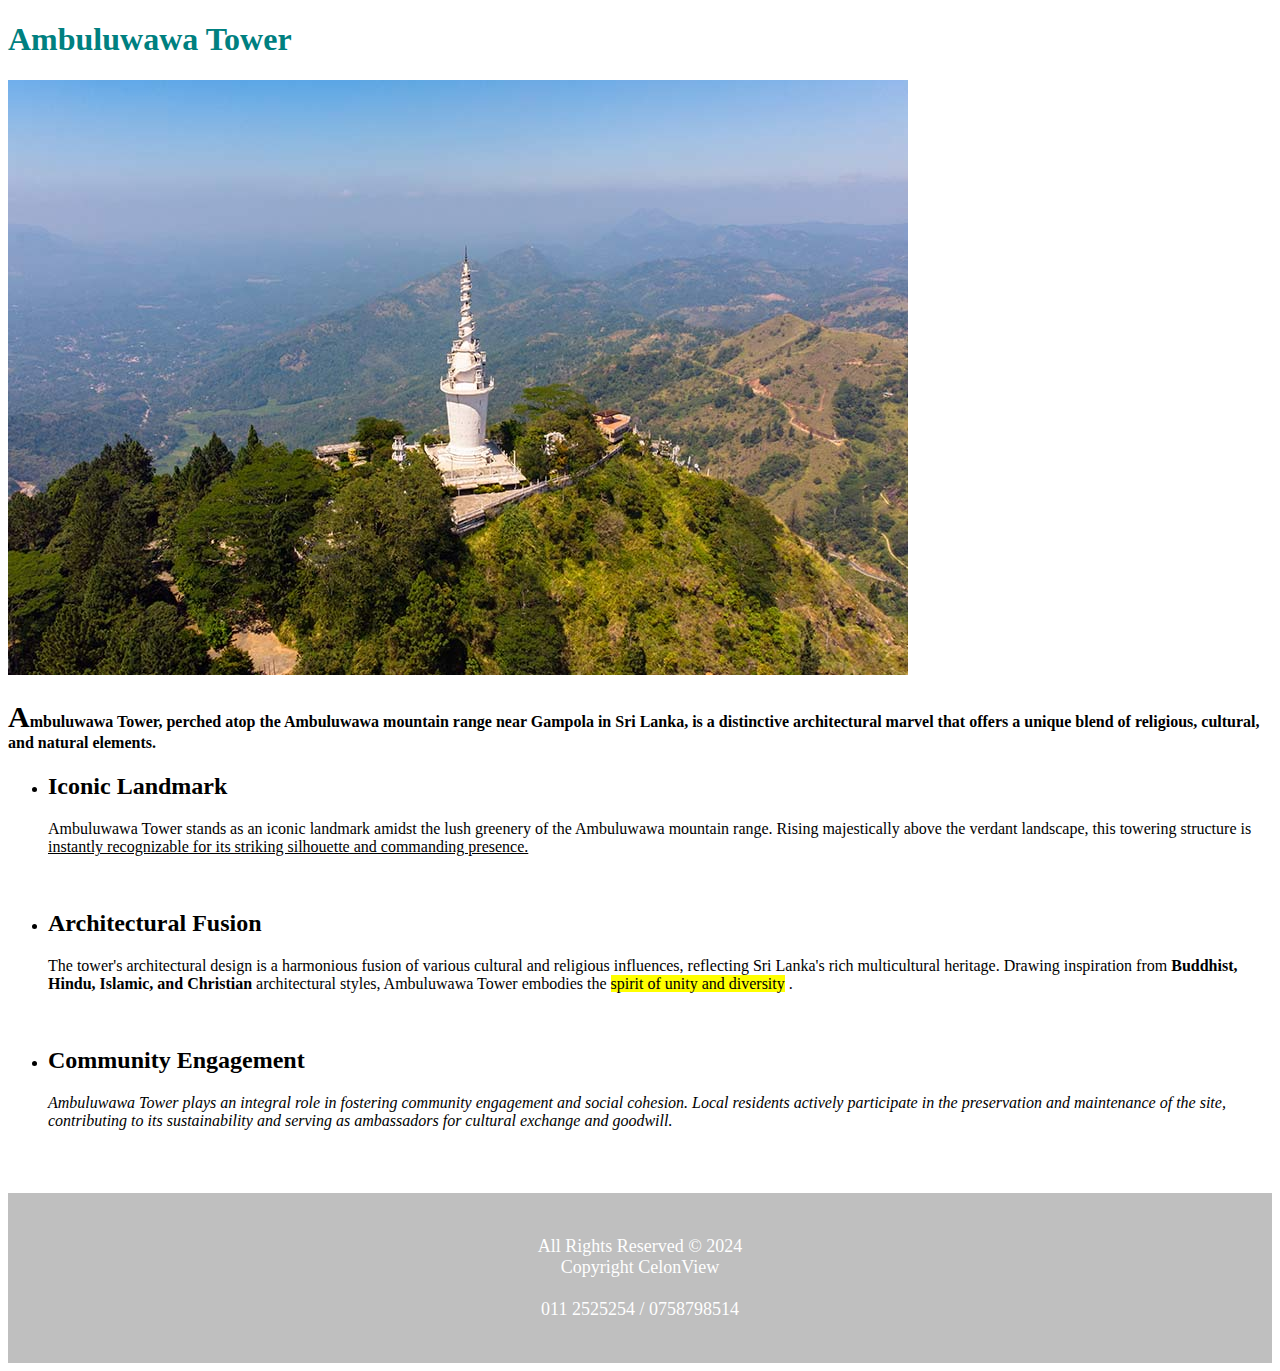
<file: ambuluwawa.html>
<!DOCTYPE html>
<html lang="en">
<head>
    <meta charset="UTF-8">
    <meta name="viewport" content="width=device-width, initial-scale=1.0">
    <title>Ambuluwawa Tower</title>
    <link rel="stylesheet" href="/css/Ambuluwawa.css">
    <link rel="icon" href="/assest/icons/tower.png">
</head>
    <div id="Ambuluwawa Tower">
       <div class="Heading">
            <h1>Ambuluwawa Tower</h1>
            <img src="/assest/images/AmbuluwawaCover.jpg" >
            <h4>mbuluwawa Tower, perched atop the Ambuluwawa mountain range near Gampola in Sri Lanka, is a distinctive architectural marvel that offers a unique blend of religious, cultural, and natural elements.</h4>
            <ul>
                <li><h2><b>Iconic Landmark</b></h2></li>
                <p>Ambuluwawa Tower stands as an iconic landmark amidst the lush greenery of the Ambuluwawa mountain range. Rising majestically above the verdant landscape, this towering structure is <u>instantly recognizable for its striking silhouette and commanding presence.</u> </p>
                <br>
                <li><h2><b>Architectural Fusion</b></h2></li>
                <p>The tower's architectural design is a harmonious fusion of various cultural and religious influences, reflecting Sri Lanka's rich multicultural heritage. Drawing inspiration from <b>Buddhist, Hindu, Islamic, and Christian</b>  architectural styles, Ambuluwawa Tower embodies the <mark>spirit of unity and diversity</mark> .</p>
                <br>
                <li><h2><b>Community Engagement</b></h2></li>
                <p> <i>Ambuluwawa Tower plays an integral role in fostering community engagement and social cohesion. Local residents actively participate in the preservation and maintenance of the site, contributing to its sustainability and serving as ambassadors for cultural exchange and goodwill.</i> </p>
            </ul>
       </div>
    </div>
    <div class="copyright">
        <p class="Copyrighttext">All Rights Reserved &copy; 2024 <br>
        Copyright CelonView
         <br> <br> 011 2525254 / 0758798514 </p>
    </div>
<body>
</body>
</html>
</file>
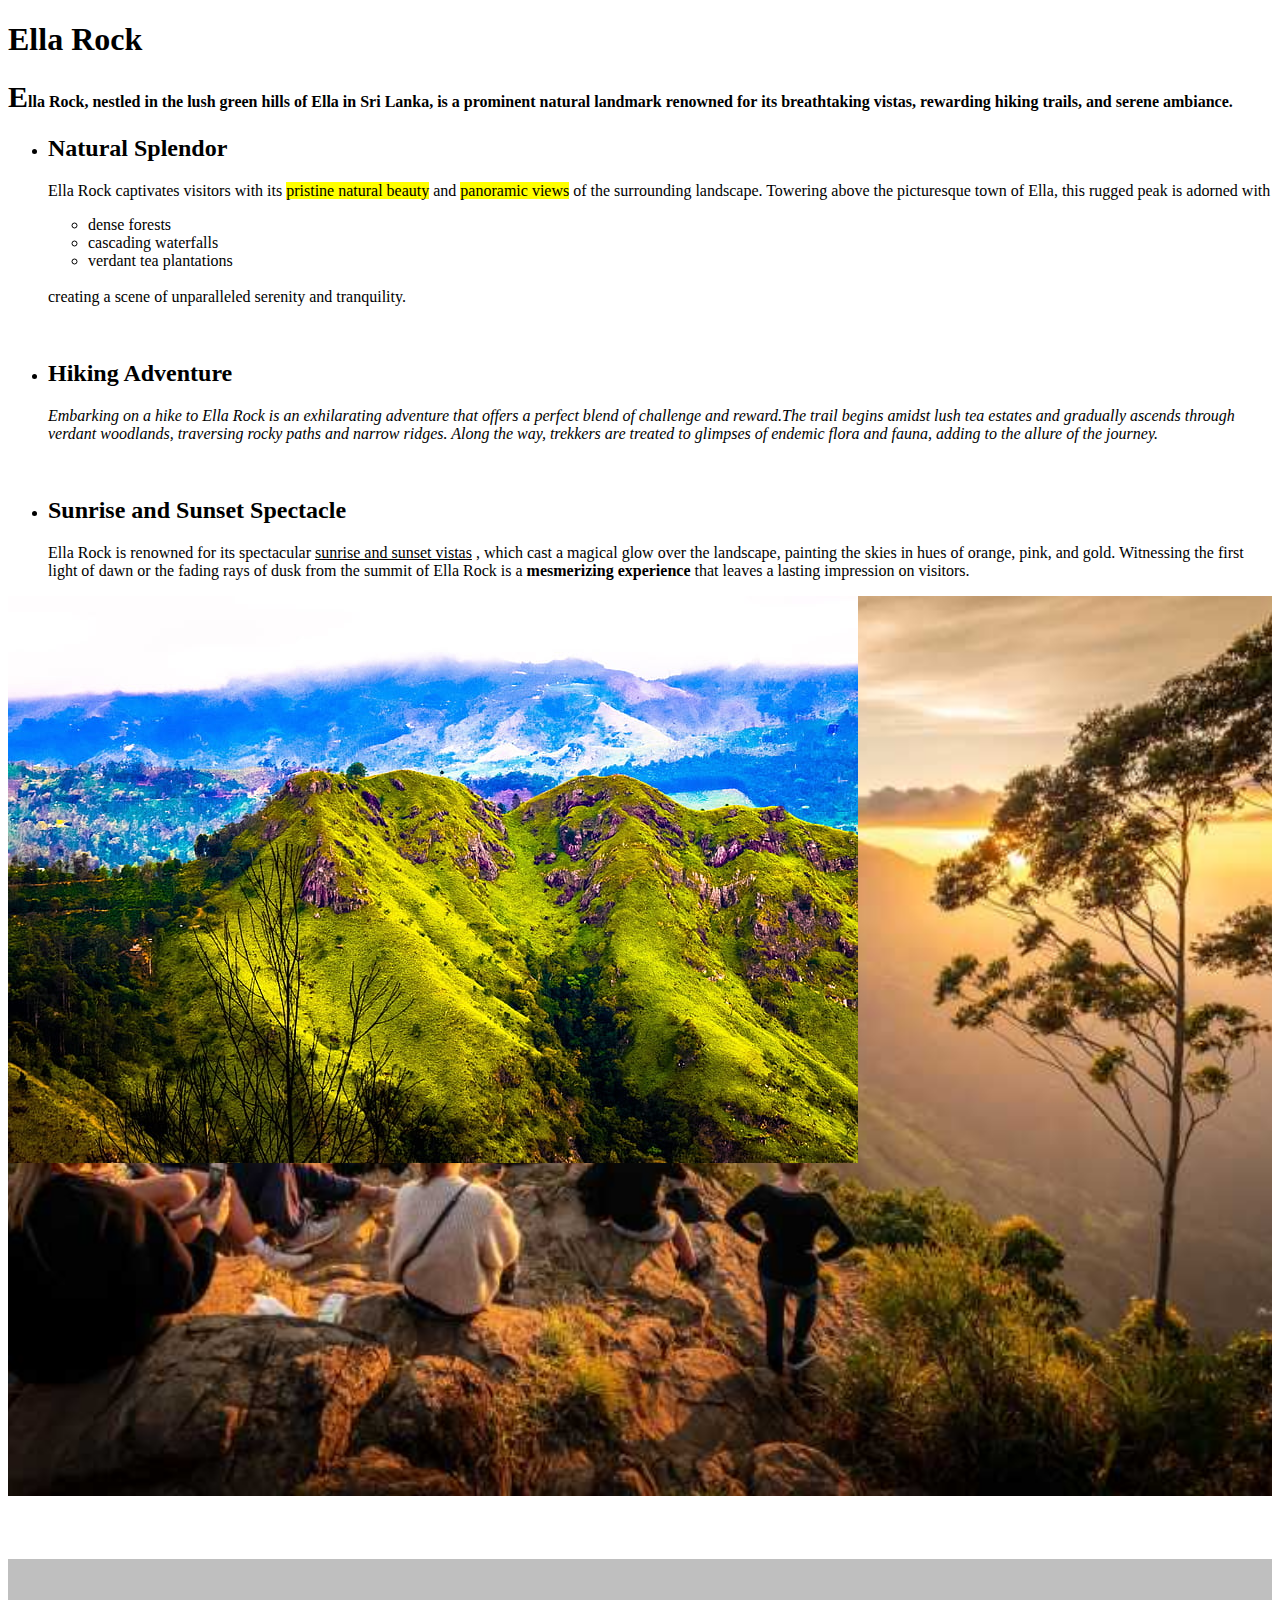
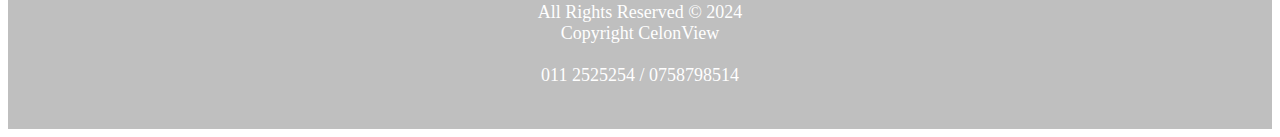
<file: ellaRock.html>
<!DOCTYPE html>
<html lang="en">
<head>
    <meta charset="UTF-8">
    <meta name="viewport" content="width=device-width, initial-scale=1.0">
    <title>Ella Rock</title>
    <link rel="stylesheet" href="/css/EllaRock.css">
    <link rel="icon" href="assest/icons/hill.png">
</head>
    <div id="EllaRock">
        <div class="Heading">
            <h1>Ella Rock</h1>
            <h4>lla Rock, nestled in the lush green hills of Ella in Sri Lanka, is a prominent natural landmark renowned for its breathtaking vistas, rewarding hiking trails, and serene ambiance.</h4>
            <ul>
                <li><h2><b>Natural Splendor</b></h2></li>
                <p>Ella Rock captivates visitors with its <mark>pristine natural beauty</mark>  and <mark>panoramic views</mark>  of the surrounding landscape. Towering above the picturesque town of Ella, this rugged peak is adorned with 
                    <ul>
                        <li>dense forests</li>
                        <li>cascading waterfalls</li>
                        <li>verdant tea plantations</li>
                        <br>
                    </ul>  creating a scene of unparalleled serenity and tranquility.</p>
                <br>
                <li><h2><b>Hiking Adventure</b></h2></li>

                <p> <i>Embarking on a hike to Ella Rock is an exhilarating adventure that offers a perfect blend of challenge and reward.The trail begins amidst lush tea estates and gradually ascends through verdant woodlands, traversing rocky paths and narrow ridges. Along the way, trekkers are treated to glimpses of endemic flora and fauna, adding to the allure of the journey.</i> 
                </p>
                <br>
                <li><h2><b>Sunrise and Sunset Spectacle</b></h2></li>
                <p>Ella Rock is  renowned for its spectacular <u>sunrise and sunset vistas</u> , which cast a magical glow over the landscape, painting the skies in hues of orange, pink, and gold. Witnessing the first light of dawn or the fading rays of dusk from the summit of Ella Rock is a <b>mesmerizing experience</b>  that leaves a lasting impression on visitors.</p>
            </ul>
        </div>
        <div class="ellaRock-img">
            <img src="/assest/images/EllaRockDestination.jpg" >
        </div>
    </div>
    <div class="copyright">
        <p class="Copyrighttext">All Rights Reserved &copy; 2024 <br>
        Copyright CelonView
         <br> <br> 011 2525254 / 0758798514 </p>
    </div>
<body>
    
</body>
</html>
</file>
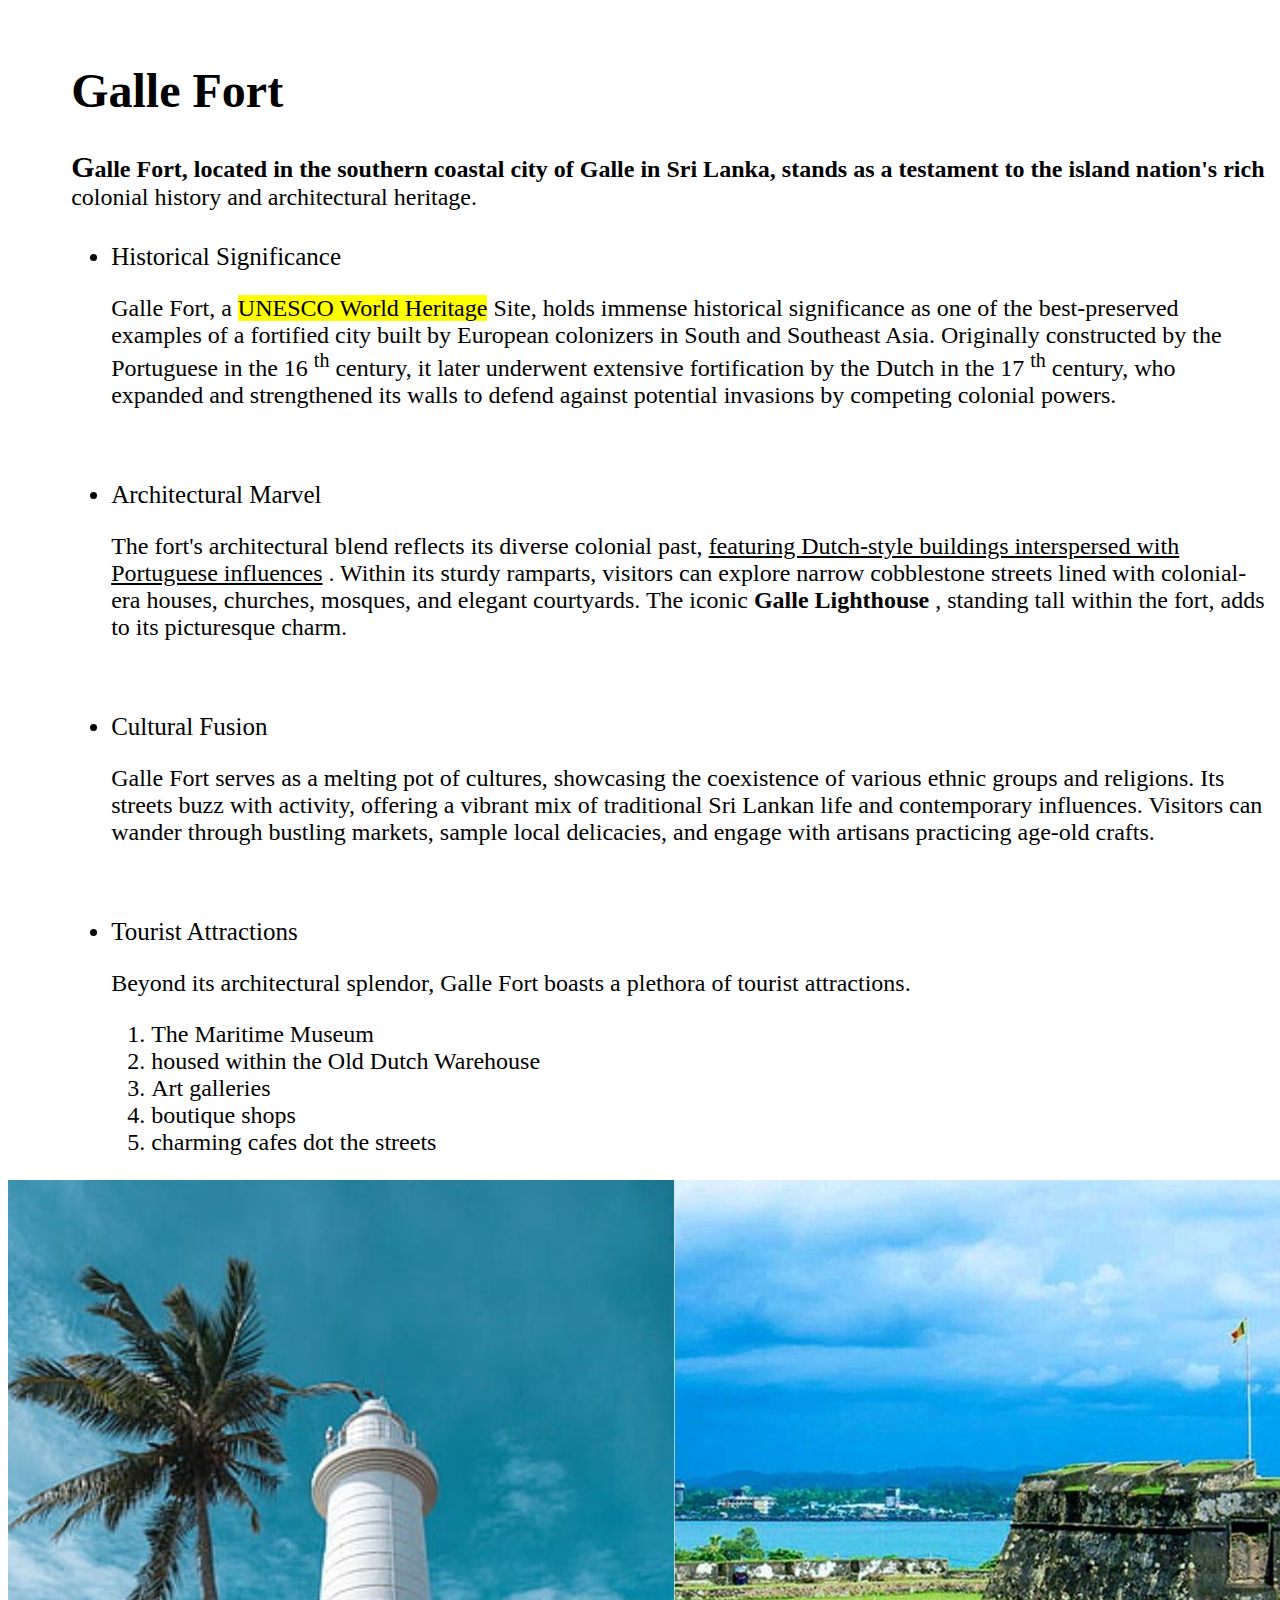
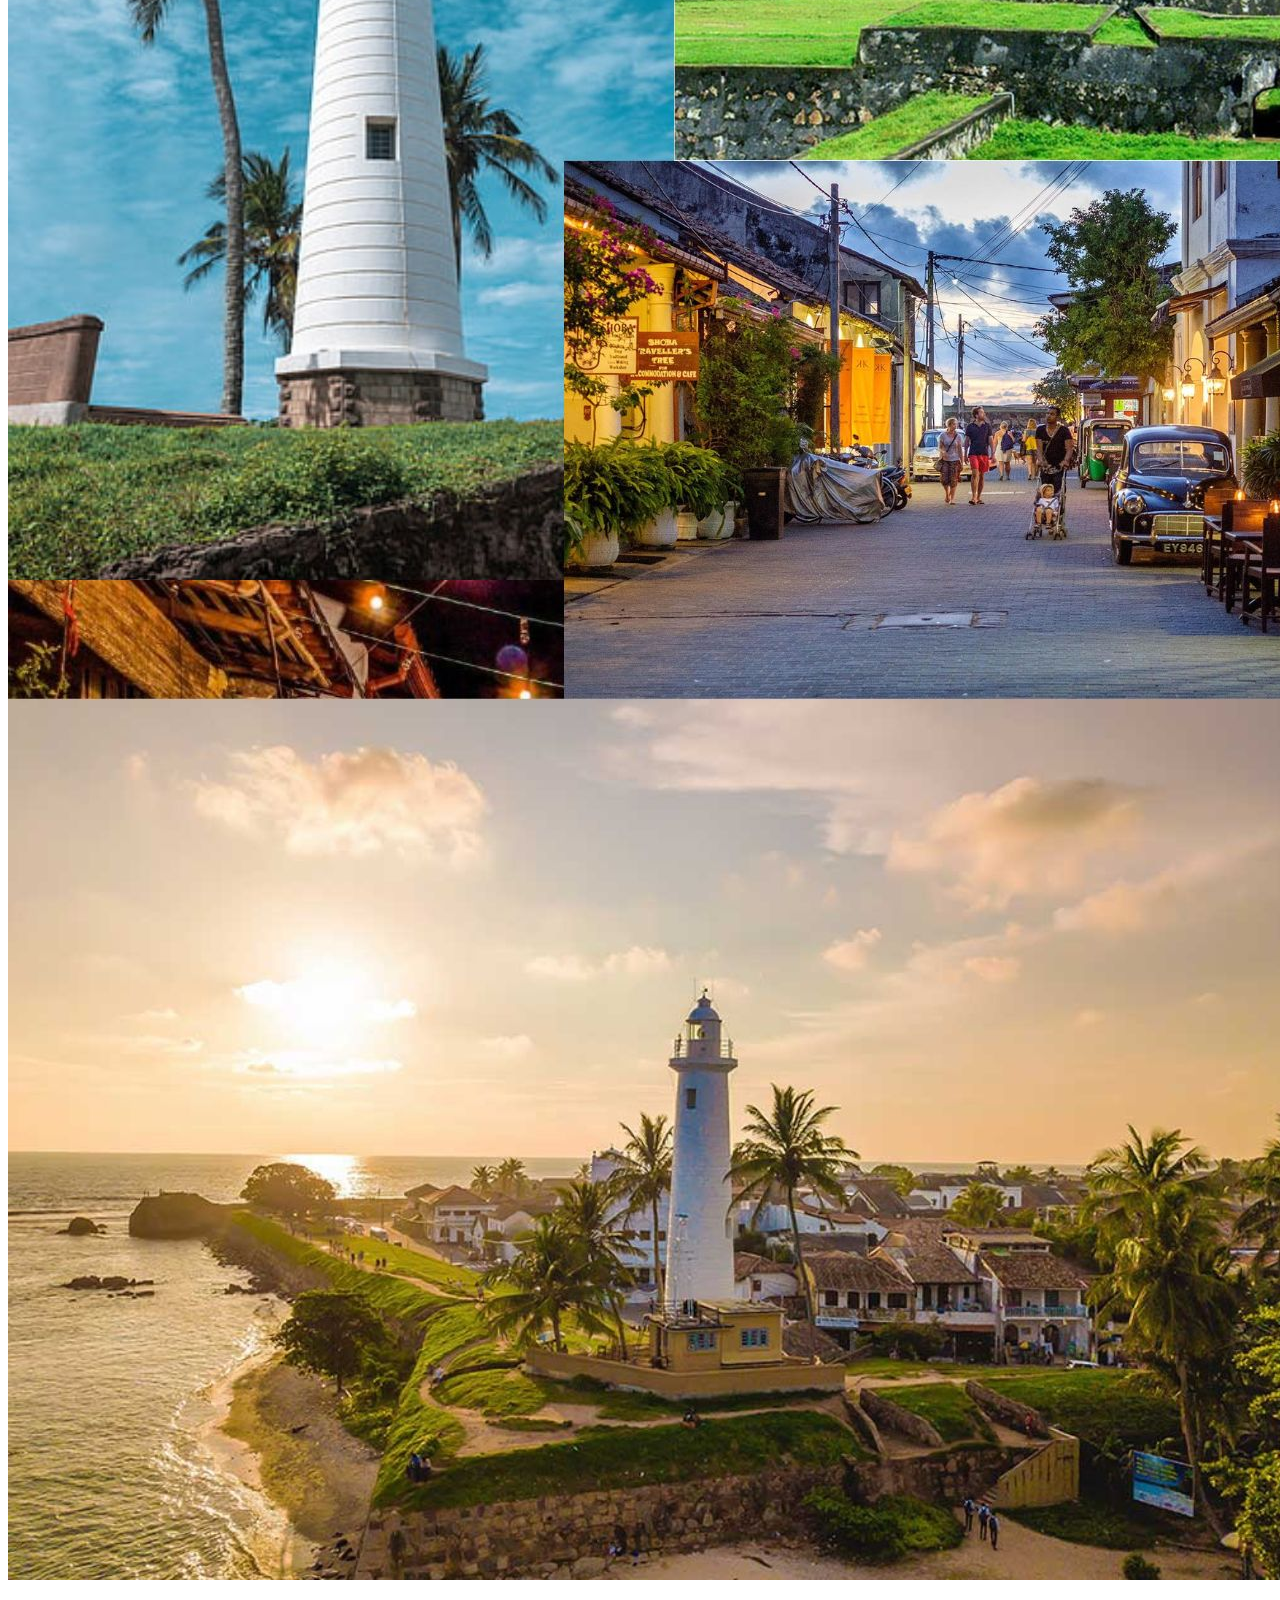
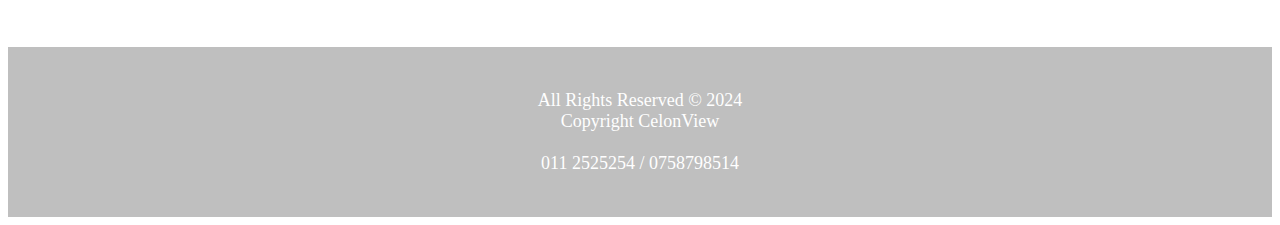
<file: galleFort.html>
<!DOCTYPE html>
<html lang="en">
<head>
    <meta charset="UTF-8">
    <meta name="viewport" content="width=device-width, initial-scale=1.0">
    <title>Galle Fort</title>
    <link rel="stylesheet" href="/css/GalleFort.css">
    <link rel="icon" href="assest/icons/fortress.png">
</head>
    <div id="GalleFort">
        <div class="Heading" >
            <h1>Galle Fort</h1>
            <h4>alle Fort, located in the southern coastal city of Galle in Sri Lanka, stands as a testament to the island nation's rich colonial history and architectural heritage.</h4>
            <ul>
                <li><h2><b>Historical Significance</b></h2></li>
                <p>Galle Fort, a <mark>UNESCO World Heritage</mark>  Site, holds immense historical significance as one of the best-preserved examples of a fortified city built by European colonizers in South and Southeast Asia. Originally constructed by the Portuguese in the 16 <sup>th</sup>  century, it later underwent extensive fortification by the Dutch in the 17 <sup>th</sup>  century, who expanded and strengthened its walls to defend against potential invasions by competing colonial powers.</p>
                <br>
                <li><h2><b>Architectural Marvel</b></h2></li>
                <p>The fort's architectural blend reflects its diverse colonial past, <u>featuring Dutch-style buildings interspersed with Portuguese influences</u> . Within its sturdy ramparts, visitors can explore narrow cobblestone streets lined with colonial-era houses, churches, mosques, and elegant courtyards. The iconic <b>Galle Lighthouse</b> , standing tall within the fort, adds to its picturesque charm.</p>
                <br>
                <li><h2><b>Cultural Fusion</b></h2></li>
                <p>Galle Fort serves as a melting pot of cultures, showcasing the coexistence of various ethnic groups and religions. Its streets buzz with activity, offering a vibrant mix of traditional Sri Lankan life and contemporary influences. Visitors can wander through bustling markets, sample local delicacies, and engage with artisans practicing age-old crafts.</p>
                <br>
                <li><h2><b>Tourist Attractions</b></h2></li>
                <p>Beyond its architectural splendor, Galle Fort boasts a plethora of tourist attractions. </p>
                   <ol>
                    <li>The Maritime Museum</li>
                    <li> housed within the Old Dutch Warehouse</li>
                    <li>Art galleries</li>
                    <li>boutique shops</li>
                    <li>charming cafes dot the streets</li>
                   </ol>
            </ul>
        </div>
        <div class="gf-img">
            <img src="assest/images/GalleFortCollage.jpg" >
        </div>
    </div>
    <div class="copyright">
        <p class="Copyrighttext">All Rights Reserved &copy; 2024 <br>
        Copyright CelonView
         <br> <br> 011 2525254 / 0758798514 </p>
    </div>
    
<body>
    
</body>
</html>
</file>
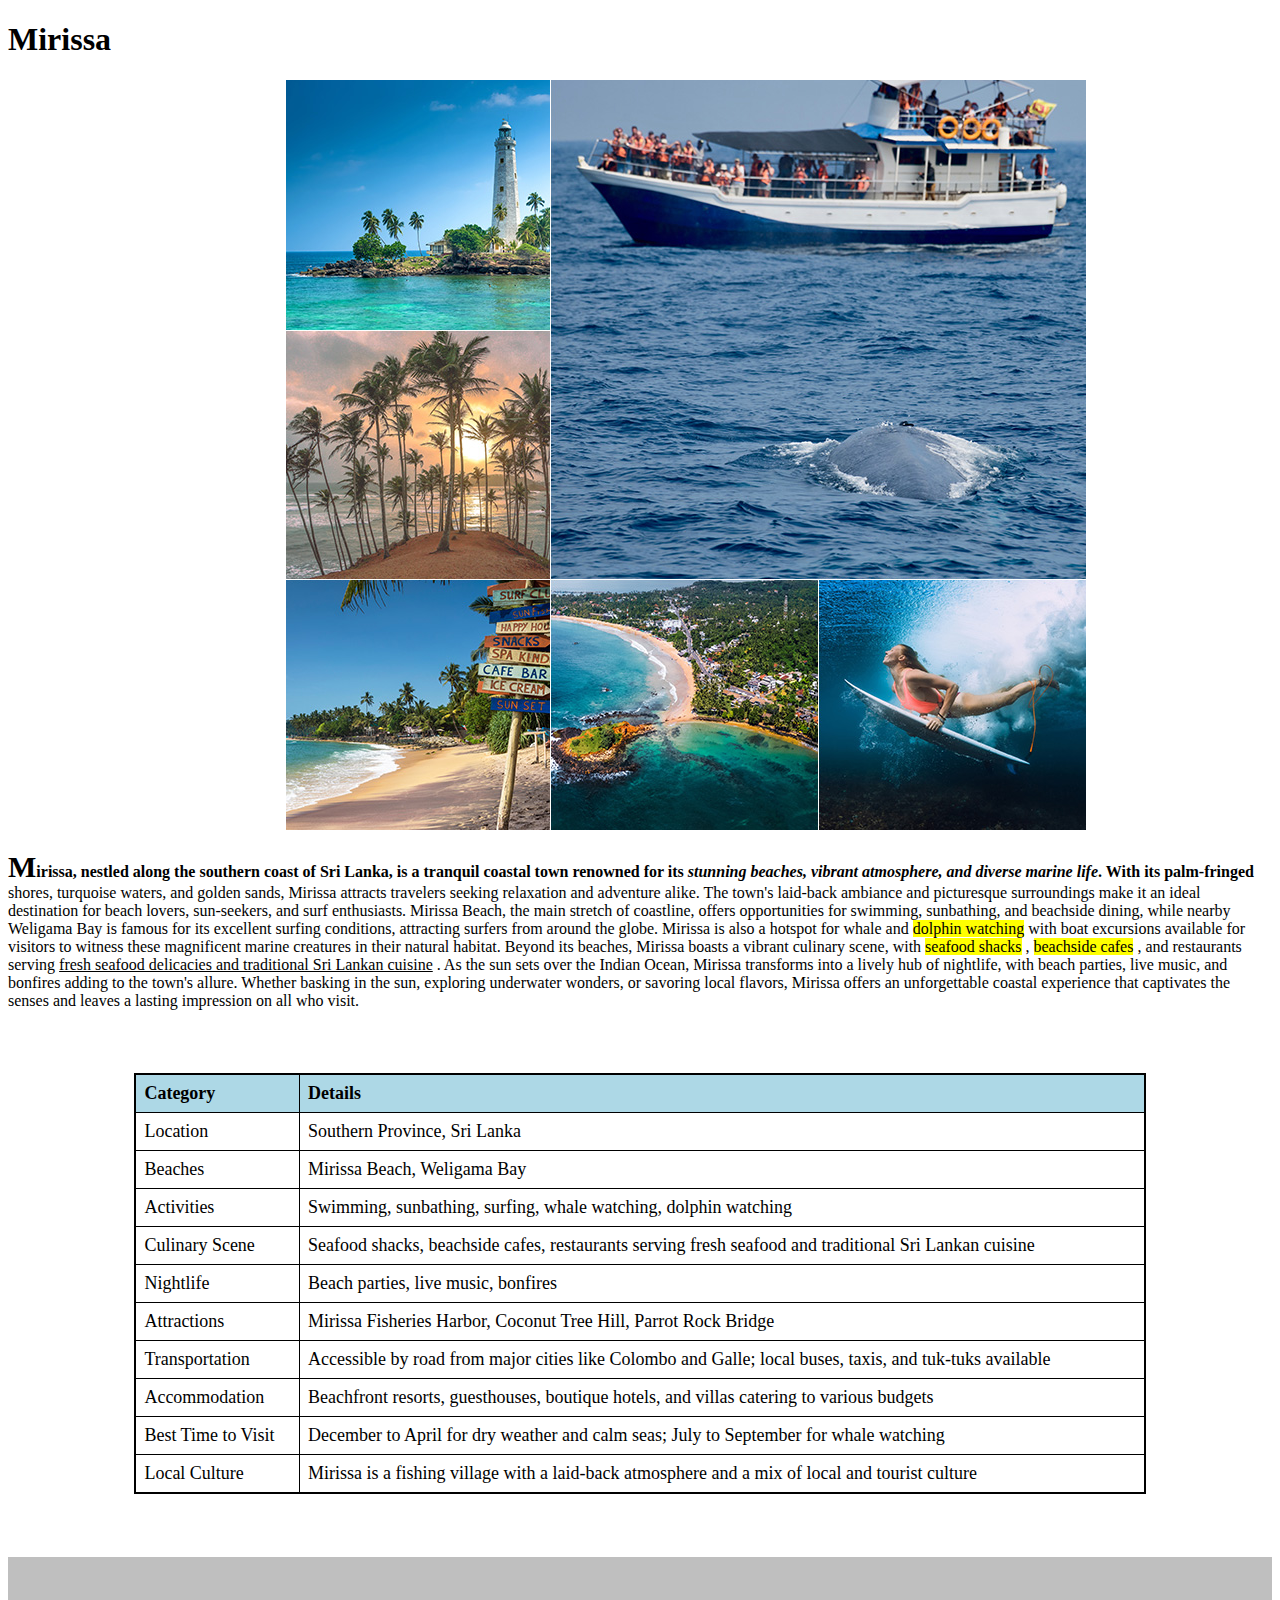
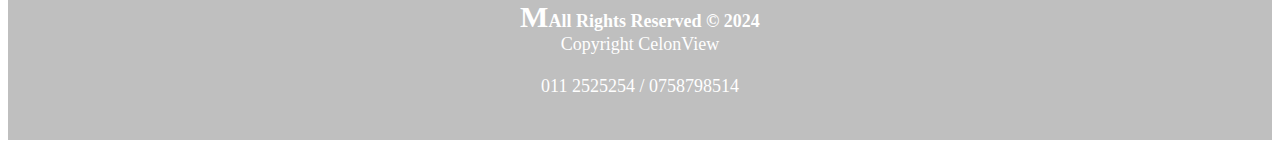
<file: Mirissa.html>
<!DOCTYPE html>
<html lang="en">
<head>
    <meta charset="UTF-8">
    <meta name="viewport" content="width=device-width, initial-scale=1.0">
    <title>Mirissa</title>
    <link rel="stylesheet" href="/css/Mirissa.css">
    <link rel="icon" href="assest/icons8-coconut-tree-64.png">
</head>
<body>
    <div id="Mirissa">
        <div class="Heading">
            <h1 class="title 2">Mirissa</h1>
            <img src="assest/images/mirissa Cover.jpg" class="img-mirissa">

            <p>irissa, nestled along the <b>southern coast</b> of Sri Lanka, is a tranquil coastal town renowned for its <i>stunning beaches, vibrant atmosphere, and diverse marine life</i>. With its palm-fringed shores, turquoise waters, and golden sands, Mirissa attracts travelers seeking relaxation and adventure alike. The town's laid-back ambiance and picturesque surroundings make it an ideal destination for beach lovers, sun-seekers, and surf enthusiasts. Mirissa Beach, the main stretch of coastline, offers opportunities for swimming, sunbathing, and beachside dining, while nearby Weligama Bay is famous for its excellent surfing conditions, attracting surfers from around the globe. Mirissa is also a hotspot for whale and <mark>dolphin watching</mark>  with boat excursions available for visitors to witness these magnificent marine creatures in their natural habitat. Beyond its beaches, Mirissa boasts a vibrant culinary scene, with <mark>seafood shacks</mark> , <mark>beachside cafes</mark> , and restaurants serving <u>fresh seafood delicacies and traditional Sri Lankan cuisine</u> . As the sun sets over the Indian Ocean, Mirissa transforms into a lively hub of nightlife, with beach parties, live music, and bonfires adding to the town's allure. Whether basking in the sun, exploring underwater wonders, or savoring local flavors, Mirissa offers an unforgettable coastal experience that captivates the senses and leaves a lasting impression on all who visit.
            </p>
        </div>
        <div>
            

<table>
    <tr>
        <th>Category</th>
        <th>Details</th>
    </tr>
    <tr>
        <td>Location</td>
        <td>Southern Province, Sri Lanka</td>
    </tr>
    <tr>
        <td>Beaches</td>
        <td>Mirissa Beach, Weligama Bay</td>
    </tr>
    <tr>
        <td>Activities</td>
        <td>Swimming, sunbathing, surfing, whale watching, dolphin watching</td>
    </tr>
    <tr>
        <td>Culinary Scene</td>
        <td>Seafood shacks, beachside cafes, restaurants serving fresh seafood and traditional Sri Lankan cuisine</td>
    </tr>
    <tr>
        <td>Nightlife</td>
        <td>Beach parties, live music, bonfires</td>
    </tr>
    <tr>
        <td>Attractions</td>
        <td>Mirissa Fisheries Harbor, Coconut Tree Hill, Parrot Rock Bridge</td>
    </tr>
    <tr>
        <td>Transportation</td>
        <td>Accessible by road from major cities like Colombo and Galle; local buses, taxis, and tuk-tuks available</td>
    </tr>
    <tr>
        <td>Accommodation</td>
        <td>Beachfront resorts, guesthouses, boutique hotels, and villas catering to various budgets</td>
    </tr>
    <tr>
        <td>Best Time to Visit</td>
        <td>December to April for dry weather and calm seas; July to September for whale watching</td>
    </tr>
    <tr>
        <td>Local Culture</td>
        <td>Mirissa is a fishing village with a laid-back atmosphere and a mix of local and tourist culture</td>
    </tr>
</table>
        </div>
    </div>
    <div class="copyright">
        <p class="Copyrighttext">All Rights Reserved &copy; 2024 <br>
        Copyright CelonView
         <br> <br> 011 2525254 / 0758798514 </p>
    </div>
    
</body>
</html>
</file>
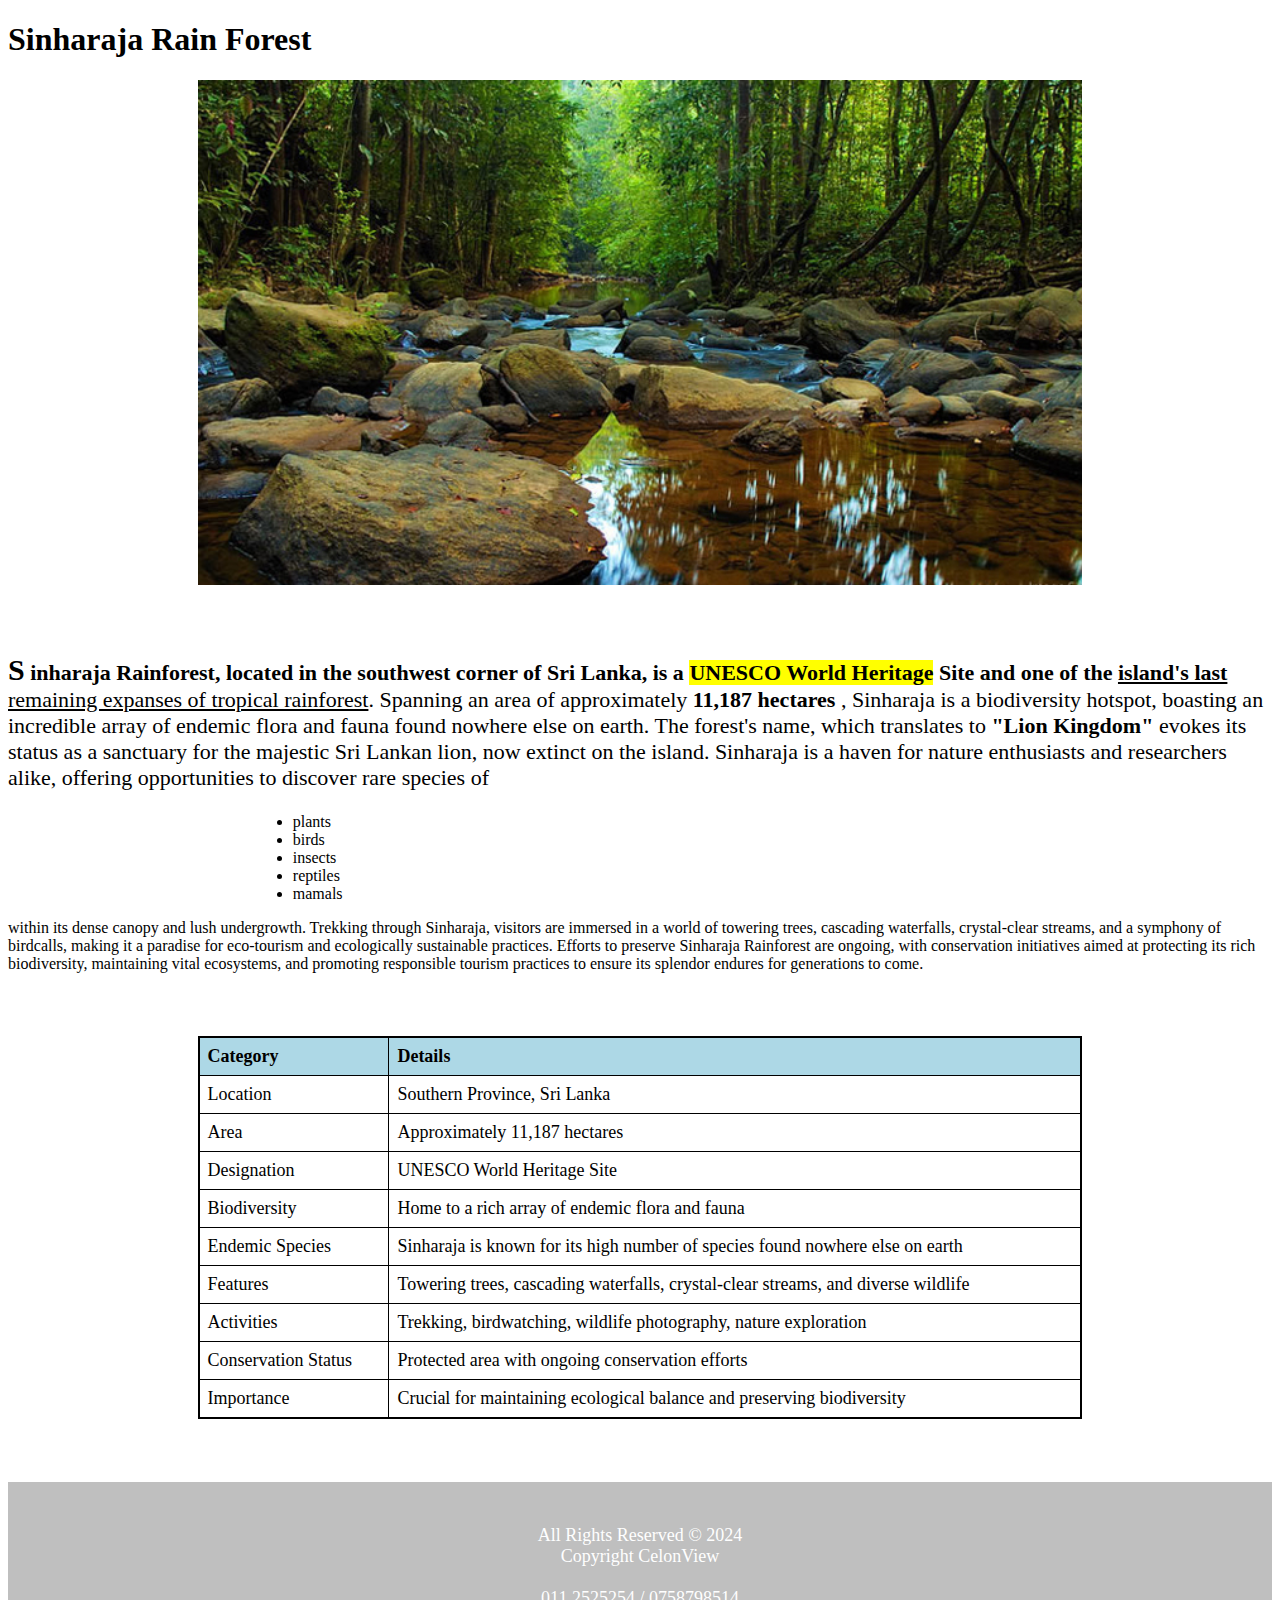
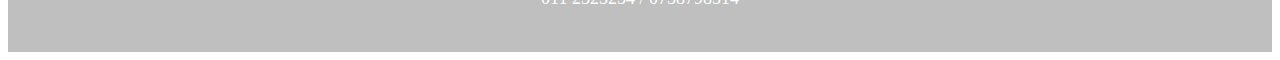
<file: Sinharaja.html>
<!DOCTYPE html>
<html lang="en">
<head>
    <meta charset="UTF-8">
    <meta name="viewport" content="width=device-width, initial-scale=1.0">
    <title>Sinharaja Rain Forest</title>
    <link rel="stylesheet" href="/css/Sinharaja.css">
    <link rel="icon" href="assest/icons/icons8-forest-50.png">
</head>
<body>
    <div id="SinharajaRainForest">
        <div class="Heading">
            <h1 class="title 2">Sinharaja Rain Forest</h1>
            <img src="/assest/images/Sinharaja_Rain_Forest.jpg" class="img-sinharaja">
            <p class="des-sinharaja"> inharaja Rainforest, located in the southwest corner of Sri Lanka, is a <mark>UNESCO World Heritage</mark>  Site and one of the <u>island's last remaining expanses of tropical rainforest</u>. Spanning an area of approximately <b>11,187 hectares</b> , Sinharaja is a biodiversity hotspot, boasting an incredible array of endemic flora and fauna found nowhere else on earth. The forest's name, which translates to <b>"Lion Kingdom"</b>  evokes its status as a sanctuary for the majestic Sri Lankan lion, now extinct on the island. Sinharaja is a haven for nature enthusiasts and researchers alike, offering opportunities to discover rare species of 
                <ul>
                    <li>plants</li>
                    <li>birds</li>
                    <li>insects</li>
                    <li>reptiles</li>
                    <li>mamals</li>
                </ul> within its dense canopy and lush undergrowth. Trekking through Sinharaja, visitors are immersed in a world of towering trees, cascading waterfalls, crystal-clear streams, and a symphony of birdcalls, making it a paradise for eco-tourism and ecologically sustainable practices. Efforts to preserve Sinharaja Rainforest are ongoing, with conservation initiatives aimed at protecting its rich biodiversity, maintaining vital ecosystems, and promoting responsible tourism practices to ensure its splendor endures for generations to come.</p>
        </div>
        <div>
        

<table>
    <tr>
        <th>Category</th>
        <th>Details</th>
    </tr>
    <tr>
        <td>Location</td>
        <td>Southern Province, Sri Lanka</td>
    </tr>
    <tr>
        <td>Area</td>
        <td>Approximately 11,187 hectares</td>
    </tr>
    <tr>
        <td>Designation</td>
        <td>UNESCO World Heritage Site</td>
    </tr>
    <tr>
        <td>Biodiversity</td>
        <td>Home to a rich array of endemic flora and fauna</td>
    </tr>
    <tr>
        <td>Endemic Species</td>
        <td>Sinharaja is known for its high number of species found nowhere else on earth</td>
    </tr>
    <tr>
        <td>Features</td>
        <td>Towering trees, cascading waterfalls, crystal-clear streams, and diverse wildlife</td>
    </tr>
    <tr>
        <td>Activities</td>
        <td>Trekking, birdwatching, wildlife photography, nature exploration</td>
    </tr>
    <tr>
        <td>Conservation Status</td>
        <td>Protected area with ongoing conservation efforts</td>
    </tr>
    <tr>
        <td>Importance</td>
        <td>Crucial for maintaining ecological balance and preserving biodiversity</td>
    </tr>
</table>

        </div>
    </div>
    <div class="copyright">
        <p class="Copyrighttext">All Rights Reserved &copy; 2024 <br>
        Copyright CelonView
         <br> <br> 011 2525254 / 0758798514 </p>
    </div>
    
</body>
</html>
</file>
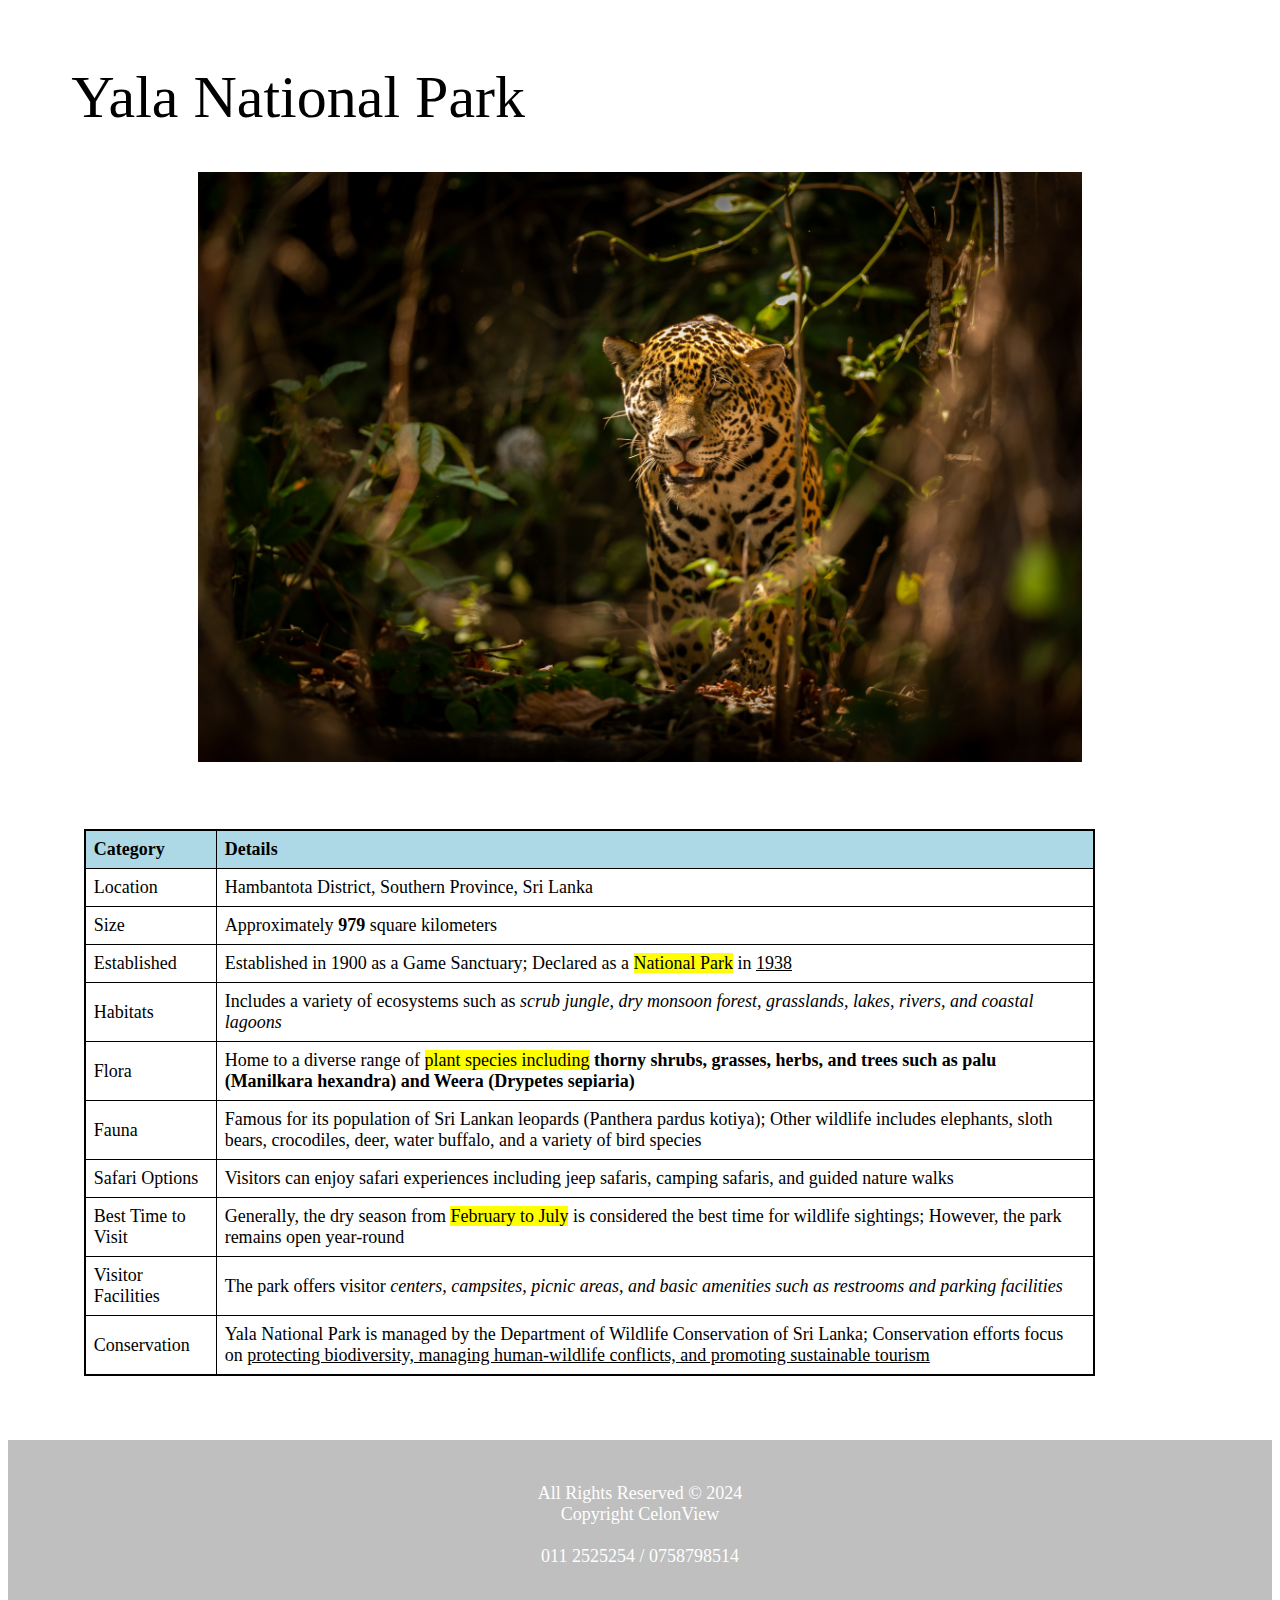
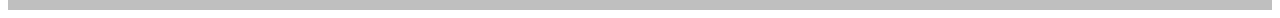
<file: Yala.html>
<!DOCTYPE html>
<html lang="en">
<head>
    <meta charset="UTF-8">
    <meta name="viewport" content="width=device-width, initial-scale=1.0">
    <title>YalaNationalPark</title>
    <link rel="stylesheet" href="/css/Yala.css">
    <link rel="icon" href="assest/icons/icons8-elephant-50.png">
</head>
<body>
    <div id="Yala">
        <div class="Heading">
            <h1 class="title 1">Yala National Park</h1>
            <img src="assest/images/yala cover.jpg" class="IMG-YALA">


<table>
    <tr>
        <th>Category</th>
        <th>Details</th>
    </tr>
    <tr>
        <td>Location</td>
        <td>Hambantota District, Southern Province, Sri Lanka</td>
    </tr>
    <tr>
        <td>Size</td>
        <td>Approximately  <b>979</b> square kilometers</td>
    </tr>
    <tr>
        <td>Established</td>
        <td>Established in 1900 as a Game Sanctuary; Declared as a  <mark>National Park</mark>  in <u>1938</u> </td>
    </tr>
    <tr>
        <td>Habitats</td>
        <td>Includes a variety of ecosystems such as <i>scrub jungle, dry monsoon forest, grasslands, lakes, rivers, and coastal lagoons</i> </td>
    </tr>
    <tr>
        <td>Flora</td>
        <td>Home to a diverse range of  <mark>plant species including</mark> <b>thorny shrubs, grasses, herbs, and trees such as palu (Manilkara hexandra) and Weera (Drypetes sepiaria)</b> </td>
    </tr>
    <tr>
        <td>Fauna</td>
        <td>Famous for its population of Sri Lankan leopards (Panthera pardus kotiya); Other wildlife includes elephants, sloth bears, crocodiles, deer, water buffalo, and a variety of bird species</td>
    </tr>
    <tr>
        <td>Safari Options</td>
        <td>Visitors can enjoy safari experiences including jeep safaris, camping safaris, and guided nature walks</td>
    </tr>
    <tr>
        <td>Best Time to Visit</td>
        <td>Generally, the dry season from <mark>February to July</mark>  is considered the best time for wildlife sightings; However, the park remains open year-round</td>
    </tr>
    <tr>
        <td>Visitor Facilities</td>
        <td>The park offers visitor <i>centers, campsites, picnic areas, and basic amenities such as restrooms and parking facilities</i> </td>
    </tr>
    <tr>
        <td>Conservation</td>
        <td>Yala National Park is managed by the Department of Wildlife Conservation of Sri Lanka; Conservation efforts focus on <u>protecting biodiversity, managing human-wildlife conflicts, and promoting sustainable tourism</u> </td>
    </tr>
</table>
        </div>
    </div>
    <div class="copyright">
        <p class="Copyrighttext">All Rights Reserved &copy; 2024 <br>
        Copyright CelonView
         <br> <br> 011 2525254 / 0758798514 </p>
    </div>

</body>
</html>
</file>
<file: css/Ambuluwawa.css>
.col-1{
    flex-basis: 35%;
}

.col-2{
    flex-basis: 60%;
}


h4::before{
    content: "A";
}

h4::first-letter{
    font-size: 30px;
}

h4::first-line{
    font-weight: bold;
}

h1{
    color: teal;
    font-weight: bold;
}

.copyright{
    width: 100%;
    margin-top: 5%;
    text-align: center;
    padding: 25px 0;
    background-color: gray;
    opacity: 0.5;
}

.Copyrighttext{
    color: white;
    font-size: large;
    font-weight: 300;
}
</file>
<file: css/EllaRock.css>
.ellaRock-img{
    background-image: url(/assest/EllaRockCover.jpg);
                background-size: cover;
                background-position: center;
                background-repeat: no-repeat;
                height: 100vh;
                margin: 0;
                padding: 0;
}

h4::before{
    content: "E";
}

h4::first-letter{
    font-size: 30px;
}

h4::first-line{
    font-weight: bold;
}

.copyright{
    width: 100%;
    margin-top: 5%;
    text-align: center;
    padding: 25px 0;
    background-color: gray;
    opacity: 0.5;
}

.Copyrighttext{
    color: white;
    font-size: large;
    font-weight: 300;
}
</file>
<file: css/GalleFort.css>
.Heading{
    margin-top: 5%;
    margin-left: 5%;
    font-size: x-large;
    font-weight: 400;
}

h4::before{
    content: "G";
}

h4::first-letter{
    font-size: 30px;
}

h4::first-line{
    font-weight: bold;
}

.Heading img{
    width: 50%;
    height: 400%;
}

.Heading h4{
    font-weight: 100;
}

.Heading ul li h2{
    font-weight: 200;
    font-size: 25px;
}

.copyright{
    width: 100%;
    margin-top: 5%;
    text-align: center;
    padding: 25px 0;
    background-color: gray;
    opacity: 0.5;
}

.Copyrighttext{
    color: white;
    font-size: large;
    font-weight: 300;
}
</file>
<file: css/Mirissa.css>
table {
    width: 80%;
   border-collapse: collapse;
   border: 2px solid;
   margin-left: 10%;
   margin-top: 5%;
   font-size: large;
}

th, td {
    padding: 8px;
    text-align: left;
    border-bottom: 1px solid black;
    border-right: 1px solid
}

th {
    background-color: lightblue;
}

.img-mirissa{
    margin-left: 22%;
}

.copyright{
    width: 100%;
    margin-top: 5%;
    text-align: center;
    padding: 25px 0;
    background-color: gray;
    opacity: 0.5;
}

.Copyrighttext{
    color: white;
    font-size: large;
    font-weight: 300;
}

p::before{
    content: "M";
}

p::first-letter{
    font-size: 30px;
}

p::first-line{
    font-weight: bold;
}
</file>
<file: css/Sinharaja.css>
table {
    width: 70%;
   border-collapse: collapse;
   border: 2px solid;
   margin-left: 15%;
   margin-top: 5%;
   font-size: large;
}

th, td {
    padding: 8px;
    text-align: left;
    border-bottom: 1px solid black;
    border-right: 1px solid
}

th {
    background-color: lightblue;
}

.img-sinharaja{
    margin-left: 15%;
    width: 70%;
}

.des-sinharaja{
    margin-top: 5%;
    font-size: 22px;
}

.Heading ul li{
    margin-left: 20%;
}

.copyright{
    width: 100%;
    margin-top: 5%;
    text-align: center;
    padding: 25px 0;
    background-color: gray;
    opacity: 0.5;
}

.Copyrighttext{
    color: white;
    font-size: large;
    font-weight: 300;
}

.des-sinharaja::before{
    content: "S";
}

.des-sinharaja::first-letter{
    font-size: 30px;
}

.des-sinharaja::first-line{
    font-weight: bold;
}
</file>
<file: css/Yala.css>
table {
    width: 80%;
    border-collapse: collapse;
    border: 2px solid;
    margin-left: 6%;
    margin-top: 5%;
    font-size: large;
}

   th, td {
        padding: 8px;
        text-align: left;
        border-bottom: 1px solid black;
        border-right: 1px solid
    }

th {
    background-color: lightblue;
}

.title{
    color: black;
    margin-top: 5%;
    margin-left: 5%;
    font-size: 60px;
    font-weight: 400; 
}

.IMG-YALA{
    margin-left: 15%;
    width: 70%;
}

.copyright{
    width: 100%;
    margin-top: 5%;
    text-align: center;
    padding: 25px 0;
    background-color: gray;
    opacity: 0.5;
}

.Copyrighttext{
    color: white;
    font-size: large;
    font-weight: 300;
}
</file>
